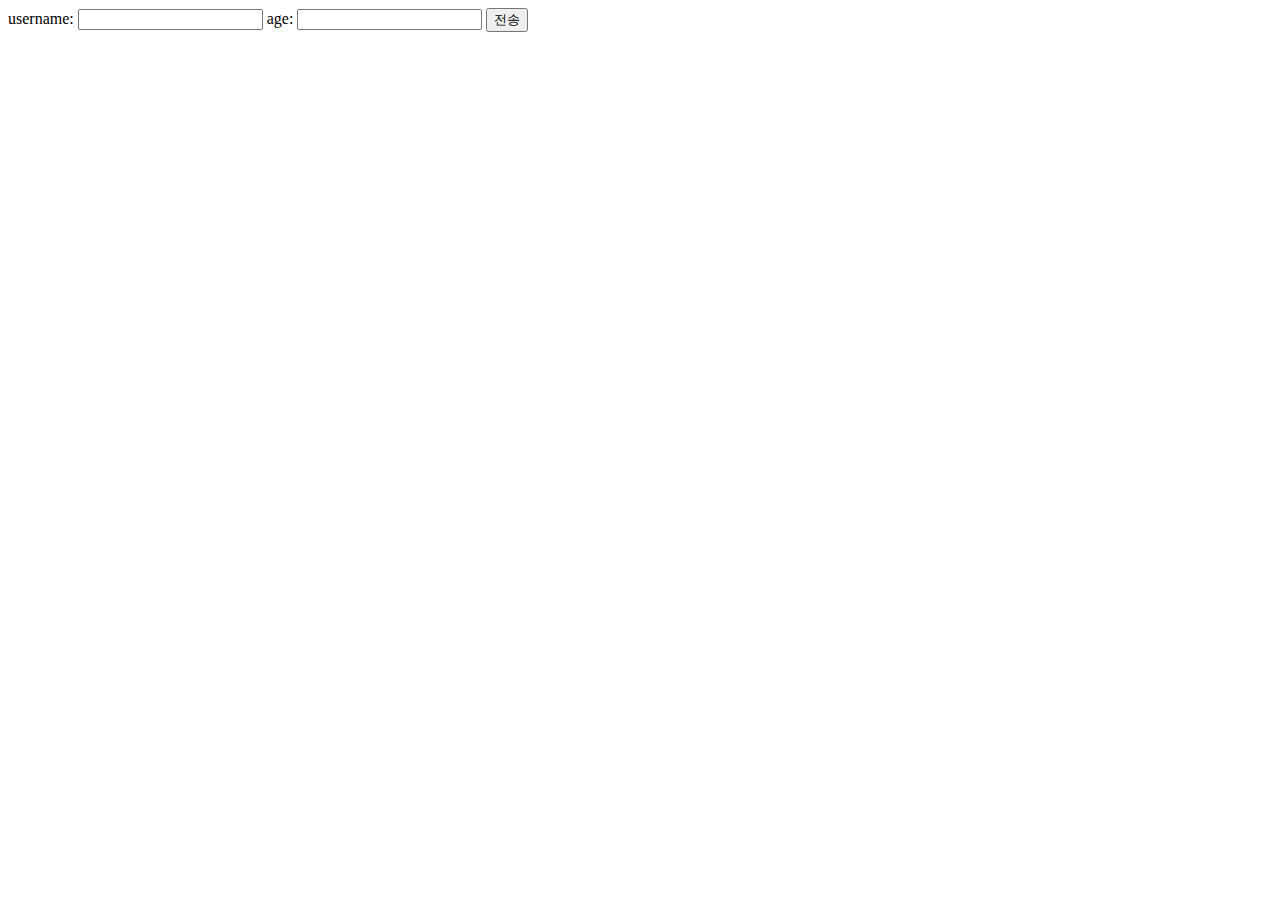
<file: servlet/src/main/webapp/basic/hello-form.html>
<!DOCTYPE html>
<html>
<head>
    <meta charset="UTF-8">
    <title>Title</title>
</head>
<body>
<form action="/request-param" method="post">
    username: <input type="text" name="username" />
    age: <input type="text" name="age" /> <button type="submit"> 전송 </button>
</form>
</body>
</html>
</file>
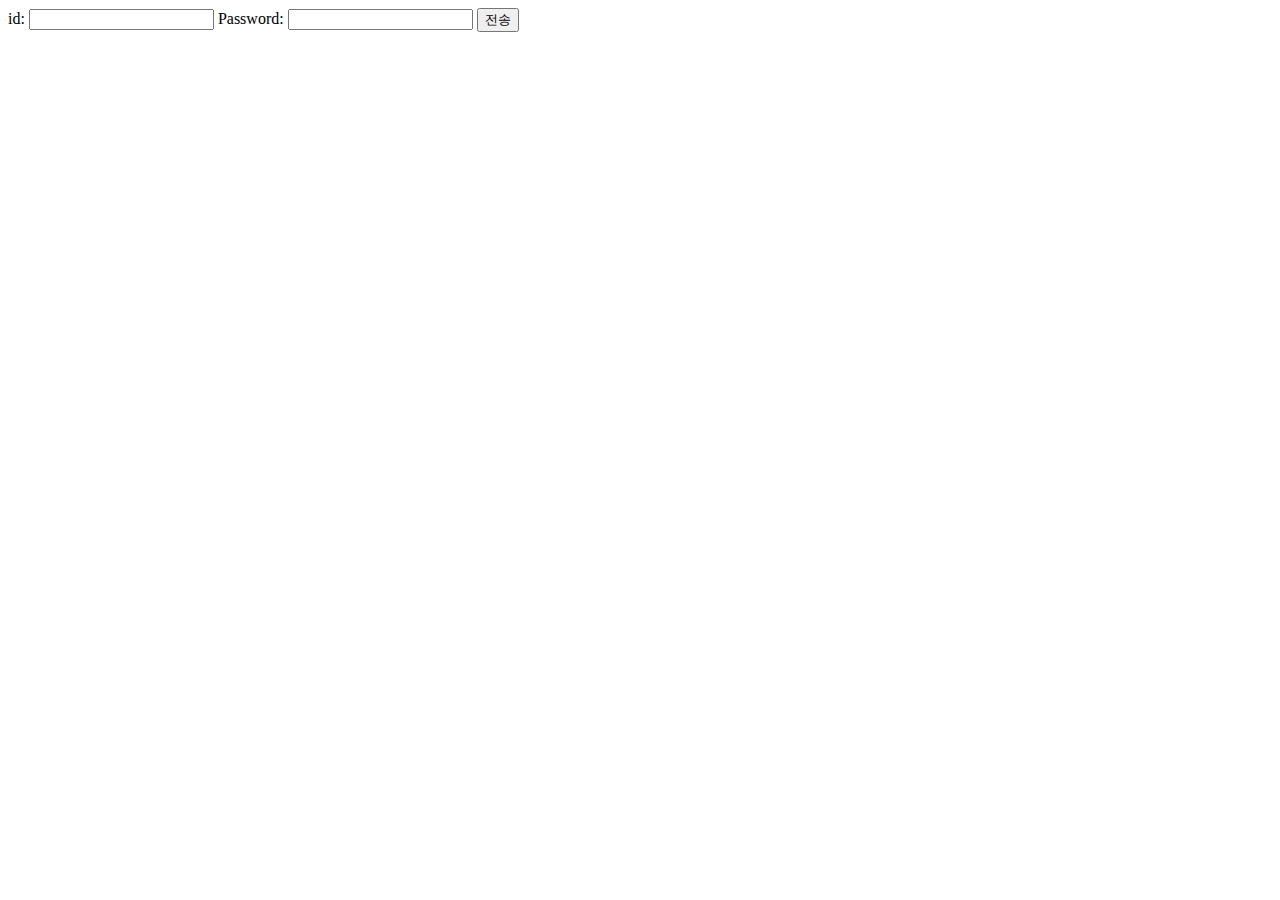
<file: springmvc/src/main/resources/templates/join/login.html>
<!DOCTYPE html>
<html xmlns:th="http://www.thymeleaf.org">
<head>
    <meta charset="UTF-8">
    <title>Title</title>
</head>
<body>
<form action="/join/login" method="post">
    id: <input type="text" name="username" />
    Password: <input type="text" name="password" /> <button type="submit"> 전송 </button>
</form>
</body>
</html>
</file>
